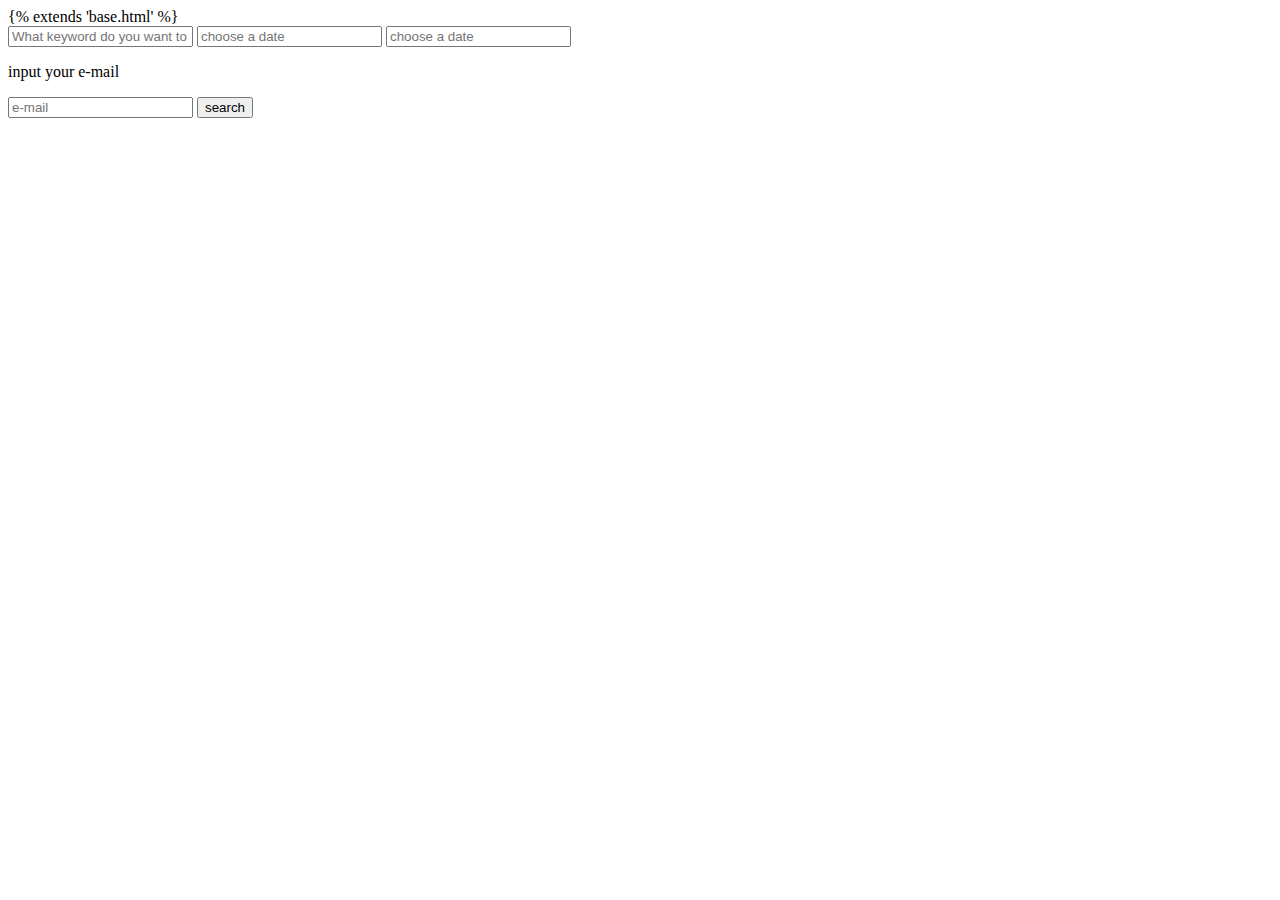
<file: 2individual_project/TwitAnlayse/templates/open.html>
{% extends 'base.html' %}
<!DOCTYPE html>
<html lang="en">
<head>
    <meta charset="UTF-8">
    <title>Twit Analyzer</title>
</head>
<body>
    <div class="insert-page">
        <div class="form">
            <form class="register-form">
                <input type="text" placeholder = "What keyword do you want to analyze?">
                <input autocomplete="off" type="text" name="since" id="since-when" placeholder="choose a date" readonly>
                <input autocomplete="off" type="text" name="until" id="until-when" placeholder="choose a date" readonly>
                <p class="message">input your e-mail</p>
                <input type="email" name="email" id="email" placeholder="e-mail">
                <button type="submit" class="btn btn-primary mb-2">search</button>
            </form>
        </div>
    </div>

</body>
</html>
</file>
